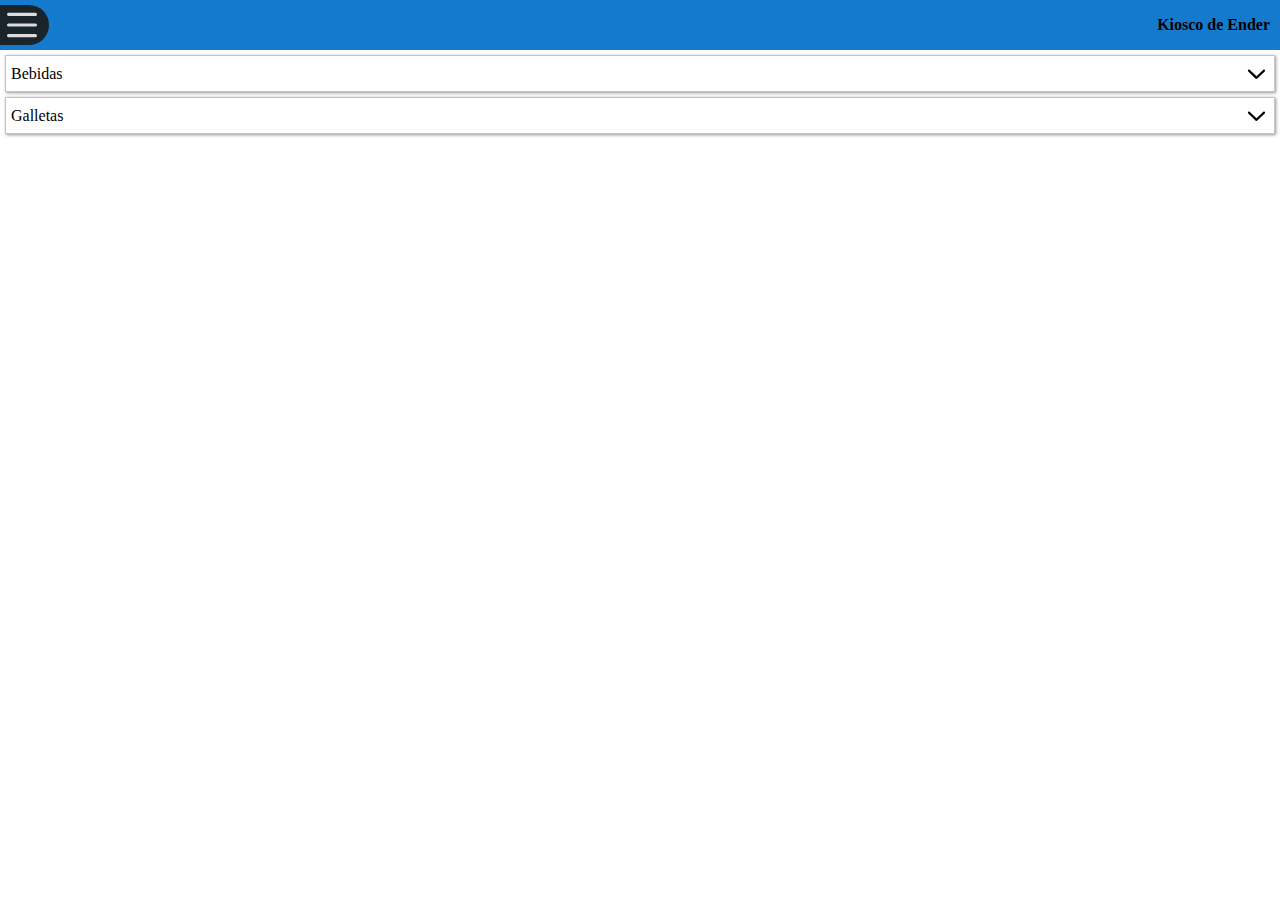
<file: index.html>
<!DOCTYPE html>
<html lang="en">
<head>
    <meta charset="UTF-8">
    <meta http-equiv="X-UA-Compatible" content="IE=edge">
    <meta name="viewport" content="width=device-width, initial-scale=1.0">
    <link rel="stylesheet" href="webapp/recursos/css/global.css">
    <link rel="stylesheet" href="webapp/recursos/css/principal.css">
    <title>Kiosco de Ender</title>
</head>
<body>
    <!-- Comienzo de la cabecera -->
    <header id="cabecera-principal">
        <section class="cabecera-principal__menu">
            <ul id="menu-principal">
                <li>
                    <a class="menu-principal__a" onclick="return false">
                        <img src="webapp/recursos/icon/bars.svg" alt="">
                    </a>
                </li>
                <li>
                    <a href="index.html" class="menu-principal__a">
                        <img src="webapp/recursos/icon/list-dropdown.svg" alt="">
                    </a>
                </li>
                <li>
                    <a href="webapp/almacen.html" class="menu-principal__a">
                        <img src="webapp/recursos/icon/box.svg" alt="">
                    </a>
                </li>
                <li>
                    <a href="webapp/administracion.html" class="menu-principal__a">
                        <img src="webapp/recursos/icon/shop.svg" alt="">
                    </a>
                </li>
            </ul>
        </section>
        <section class="cabecera-principal__titulo">
            <h4>Kiosco de Ender</h4>
        </section>
    </header>
    <!-- Fin de Cabecera -->

    <main id="cuerpo-principal">

        <section>

            <article class="categoria">
                <header class="cabecera-categoria">
                    <span>Bebidas</span>
                    <img src="webapp/recursos/icon/angle-down.svg" alt="">
                </header>
                <main class="cuerpo-categoria">
                    <table>
                        <thead>
                            <tr>
                                <th>Nombre</th>
                                <th>Precio</th>
                            </tr>
                        </thead>
                        <tbody>
                            <tr>
                                <td>CocaColar 2L</td>
                                <td>17</td>
                            </tr>
                            <tr>
                                <td>PepsiCola 1.5L</td>
                                <td>10</td>
                            </tr>
                        </tbody>
                    </table>
                </main>
            </article>

            <article class="categoria">
                <header class="cabecera-categoria">
                    <span>Galletas</span>
                    <img src="webapp/recursos/icon/angle-down.svg" alt="">
                </header>
                <main class="cuerpo-categoria">
                    <table>
                        <thead>
                            <tr>
                                <th>Nombre</th>
                                <th>Precio</th>
                            </tr>
                        </thead>
                        <tbody>
                            <tr>
                                <td>Club Social</td>
                                <td>3</td>
                            </tr>
                        </tbody>
                    </table>
                </main>
            </article>

        </section>

    </main>
</body>
</html>
</file>
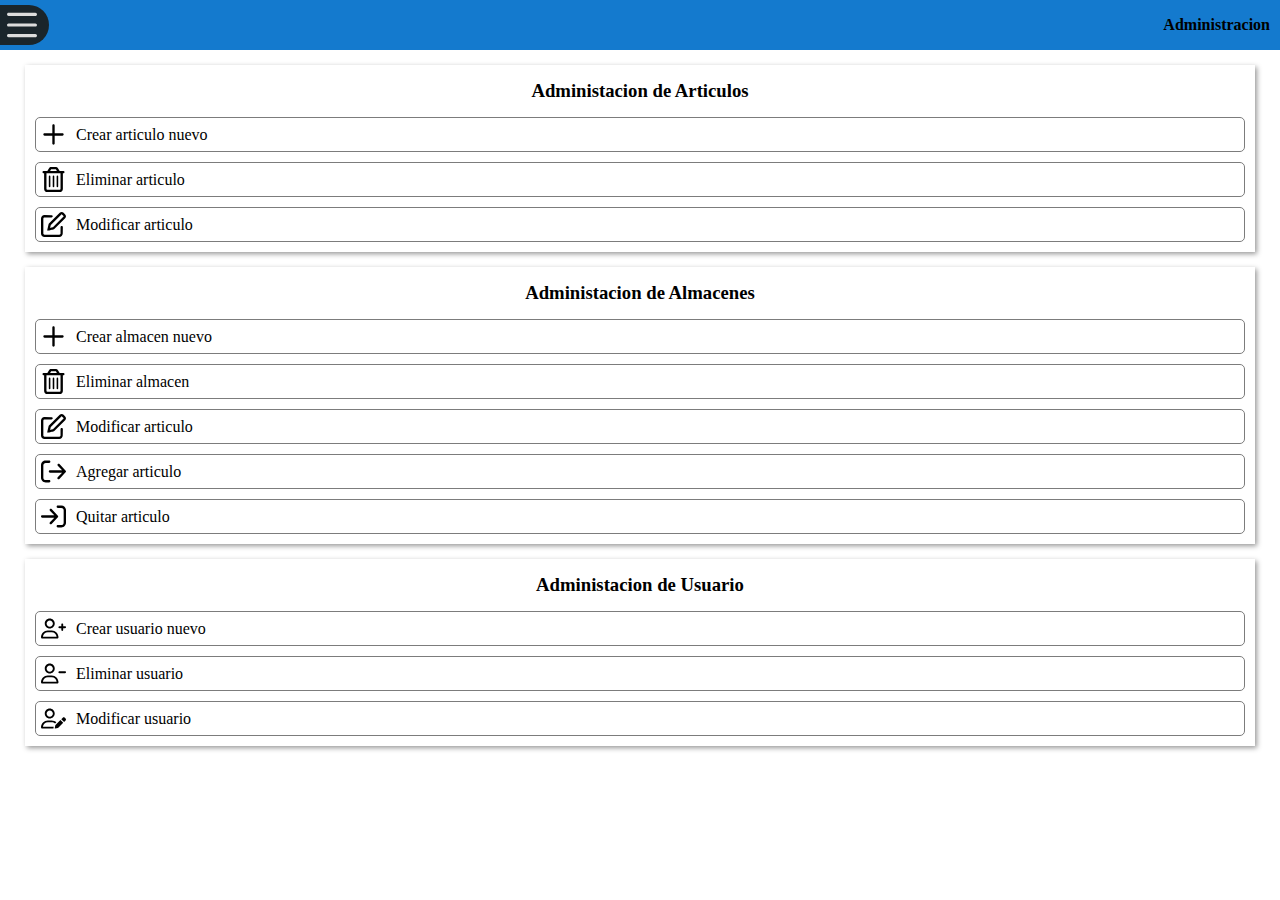
<file: webapp/administracion.html>
<!DOCTYPE html>
<html lang="en">
<head>
    <meta charset="UTF-8">
    <meta http-equiv="X-UA-Compatible" content="IE=edge">
    <meta name="viewport" content="width=device-width, initial-scale=1.0">
    <link rel="stylesheet" href="recursos/css/global.css">
    <link rel="stylesheet" href="recursos/css/principal.css">
    <title>Kiosco de Hender</title>
</head>
<body>
    <!-- Comienzo de la cabecera -->
    <header id="cabecera-principal">
        <section class="cabecera-principal__menu">
            <ul id="menu-principal">
                <li>
                    <a class="menu-principal__a" onclick="return false">
                        <img src="recursos/icon/bars.svg" alt="">
                    </a>
                </li>
                <li>
                    <a href="../index.html" class="menu-principal__a">
                        <img src="recursos/icon/list-dropdown.svg" alt="">
                    </a>
                </li>
                <li>
                    <a href="almacen.html" class="menu-principal__a">
                        <img src="recursos/icon/box.svg" alt="">
                    </a>
                </li>
                <li>
                    <a href="administracion.html" class="menu-principal__a">
                        <img src="recursos/icon/shop.svg" alt="">
                    </a>
                </li>
            </ul>
        </section>
        <section class="cabecera-principal__titulo">
            <h4>Administracion</h4>
        </section>
    </header>
    <!-- Fin de Cabecera -->

    <main id="cuerpo-principal">

        <section id="admin-articulos">

            <h3>Administacion de Articulos</h3>
            
            <article class="admin-articulo opcion-admin">
                <a href="recursos/formularios/crearArticulo.html">
                    <img src="recursos/icon/plus.svg" alt="agregar">
                    Crear articulo nuevo
                </a>
            </article>

            <article class="admin-articulo opcion-admin">
                <a href="">
                    <img src="recursos/icon/trash-can.svg" alt="">
                    Eliminar articulo
                </a>
            </article>

            <article class="admin-articulo opcion-admin">
                <a href="">
                    <img src="recursos/icon/pen-to-square.svg" alt="">
                    Modificar articulo
                </a>
            </article>

        </section>

        <section id="admin-almacenes">

            <h3>Administacion de Almacenes</h3>
            
            <article class="admin-almacen opcion-admin">
                <a href="">
                    <img src="recursos/icon/plus.svg" alt="agregar">
                    Crear almacen nuevo
                </a>
            </article>

            <article class="admin-almacen opcion-admin">
                <a href="">
                    <img src="recursos/icon/trash-can.svg" alt="">
                    Eliminar almacen
                </a>
            </article>

            <article class="admin-almacen opcion-admin">
                <a href="">
                    <img src="recursos/icon/pen-to-square.svg" alt="">
                    Modificar articulo
                </a>
            </article>

            <article class="admin-almacen opcion-admin">
                <a href="">
                    <img src="recursos/icon/arrow-right-from-bracket.svg" alt="">
                    Agregar articulo
                </a>
            </article>

            <article class="admin-almacen opcion-admin">
                <a href="">
                    <img src="recursos/icon/arrow-right-to-bracket.svg" alt="">
                    Quitar articulo
                </a>
            </article>

        </section>

        <section id="admin-usuarios">

            <h3>Administacion de Usuario</h3>

            <article class="admin-usuario opcion-admin">
                <a href="">
                    <img src="recursos/icon/user-plus.svg" alt="agregar">
                    <div>Crear usuario nuevo</div>
                </a>
            </article>

            <article class="admin-usuario opcion-admin">
                <a href="">
                    <img src="recursos/icon/user-minus.svg" alt="">
                    Eliminar usuario
                </a>
            </article>

            <article class="admin-usuario opcion-admin">
                <a href="">
                    <img src="recursos/icon/user-pen.svg" alt="">
                    Modificar usuario
                </a>
            </article>

        </section>

    </main>
</body>
</html>
</file>
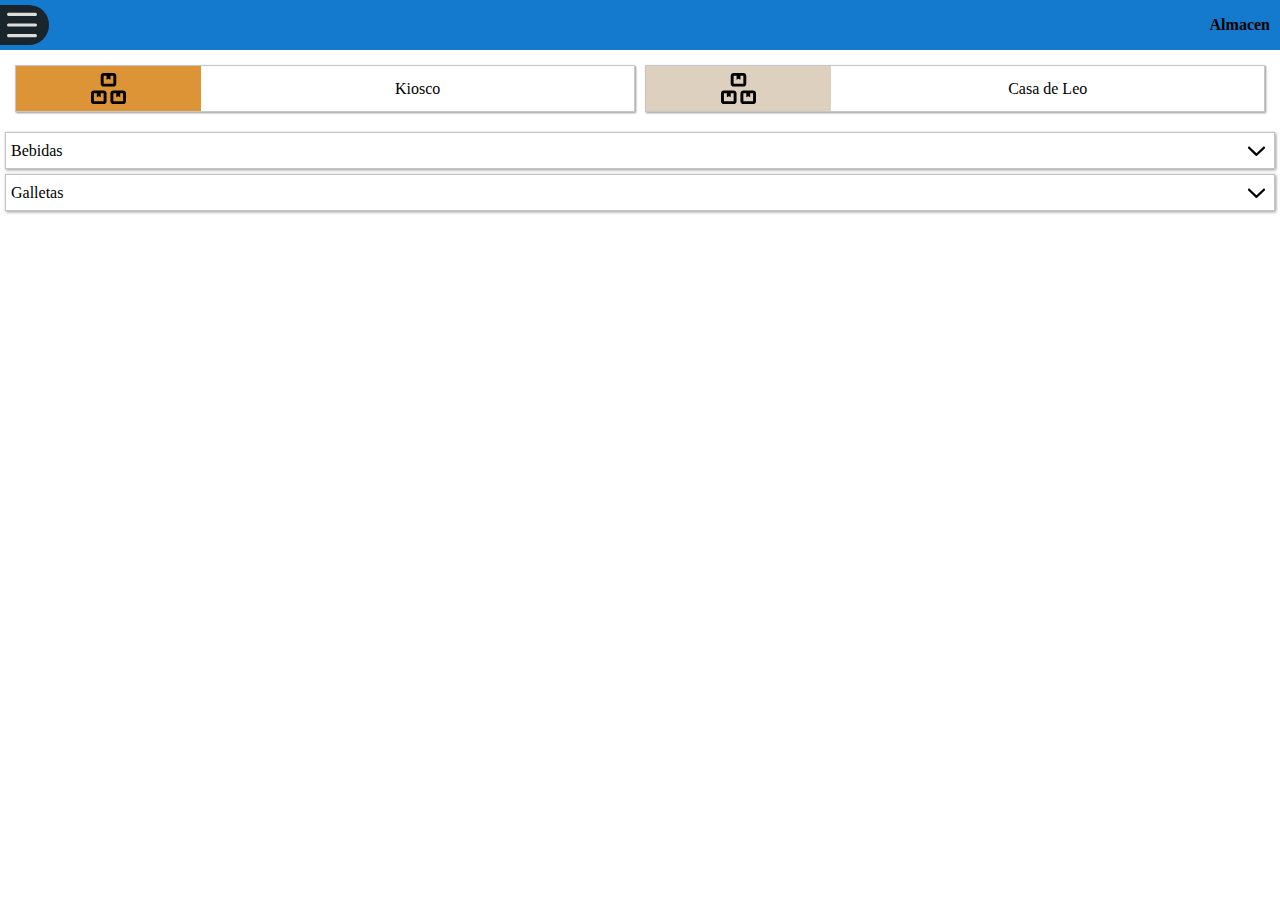
<file: webapp/almacen.html>
<!DOCTYPE html>
<html lang="en">
<head>
    <meta charset="UTF-8">
    <meta http-equiv="X-UA-Compatible" content="IE=edge">
    <meta name="viewport" content="width=device-width, initial-scale=1.0">
    <link rel="stylesheet" href="recursos/css/global.css">
    <link rel="stylesheet" href="recursos/css/principal.css">
    <title>Kiosco de Hender</title>
</head>
<body>
    <!-- Comienzo de la cabecera -->
    <header id="cabecera-principal">
        <section class="cabecera-principal__menu">
            <ul id="menu-principal">
                <li>
                    <a class="menu-principal__a" onclick="return false">
                        <img src="recursos/icon/bars.svg" alt="">
                    </a>
                </li>
                <li>
                    <a href="../index.html" class="menu-principal__a">
                        <img src="recursos/icon/list-dropdown.svg" alt="">
                    </a>
                </li>
                <li>
                    <a href="almacen.html" class="menu-principal__a">
                        <img src="recursos/icon/box.svg" alt="">
                    </a>
                </li>
                <li>
                    <a href="administracion.html" class="menu-principal__a">
                        <img src="recursos/icon/shop.svg" alt="">
                    </a>
                </li>
            </ul>
        </section>
        <section class="cabecera-principal__titulo">
            <h4>Almacen</h4>
        </section>
    </header>
    <!-- Fin de Cabecera -->

    <main id="cuerpo-principal">

        <header id="cabecera-almacen">

            <section class="lista-almacenes">

                <article class="seleccion-almacen active">
                    <div class="imagen-almacen">
                        <img src="recursos/icon/boxes-stacked.svg" alt="">
                    </div>
                    <div class="nombre-almacen">
                        <span>Kiosco</span>
                    </div>
                </article>

                <article class="seleccion-almacen">
                    <div class="imagen-almacen">
                        <img src="recursos/icon/boxes-stacked.svg" alt="">
                    </div>
                    <div class="nombre-almacen">
                        <span>Casa de Leo</span>
                    </div>
                </article>

            </section>

        </header>

        <section>

            <article class="categoria">
                <header class="cabecera-categoria">
                    <span>Bebidas</span>
                    <img src="recursos/icon/angle-down.svg" alt="">
                </header>
                <main class="cuerpo-categoria">
                    <table>
                        <thead>
                            <tr>
                                <th>Nombre</th>
                                <th>B</th>
                                <th>P</th>
                                <th>U</th>
                            </tr>
                        </thead>
                        <tbody>
                            <tr>
                                <td>CocaColar 2L</td>
                                <td id="bulto">3</td>
                                <td id="paquete">-</td>
                                <td id="unidad">8</td>
                            </tr>
                            <tr>
                                <td>PepsiCola 1.5L</td>
                                <td id="bulto">3</td>
                                <td id="paquete">-</td>
                                <td id="unidad">8</td>
                            </tr>
                        </tbody>
                    </table>
                </main>
            </article>

            <article class="categoria">
                <header class="cabecera-categoria">
                    <span>Galletas</span>
                    <img src="recursos/icon/angle-down.svg" alt="">
                </header>
                <main class="cuerpo-categoria">
                    <table>
                        <thead>
                            <tr>
                                <th>Nombre</th>
                                <th>B</th>
                                <th>P</th>
                                <th>U</th>
                            </tr>
                        </thead>
                        <tbody>
                            <tr>
                                <td>Club Social</td>
                                <td>3</td>
                                <td>5</td>
                                <td>15</td>
                            </tr>
                        </tbody>
                    </table>
                </main>
            </article>

        </section>

    </main>
</body>
</html>
</file>
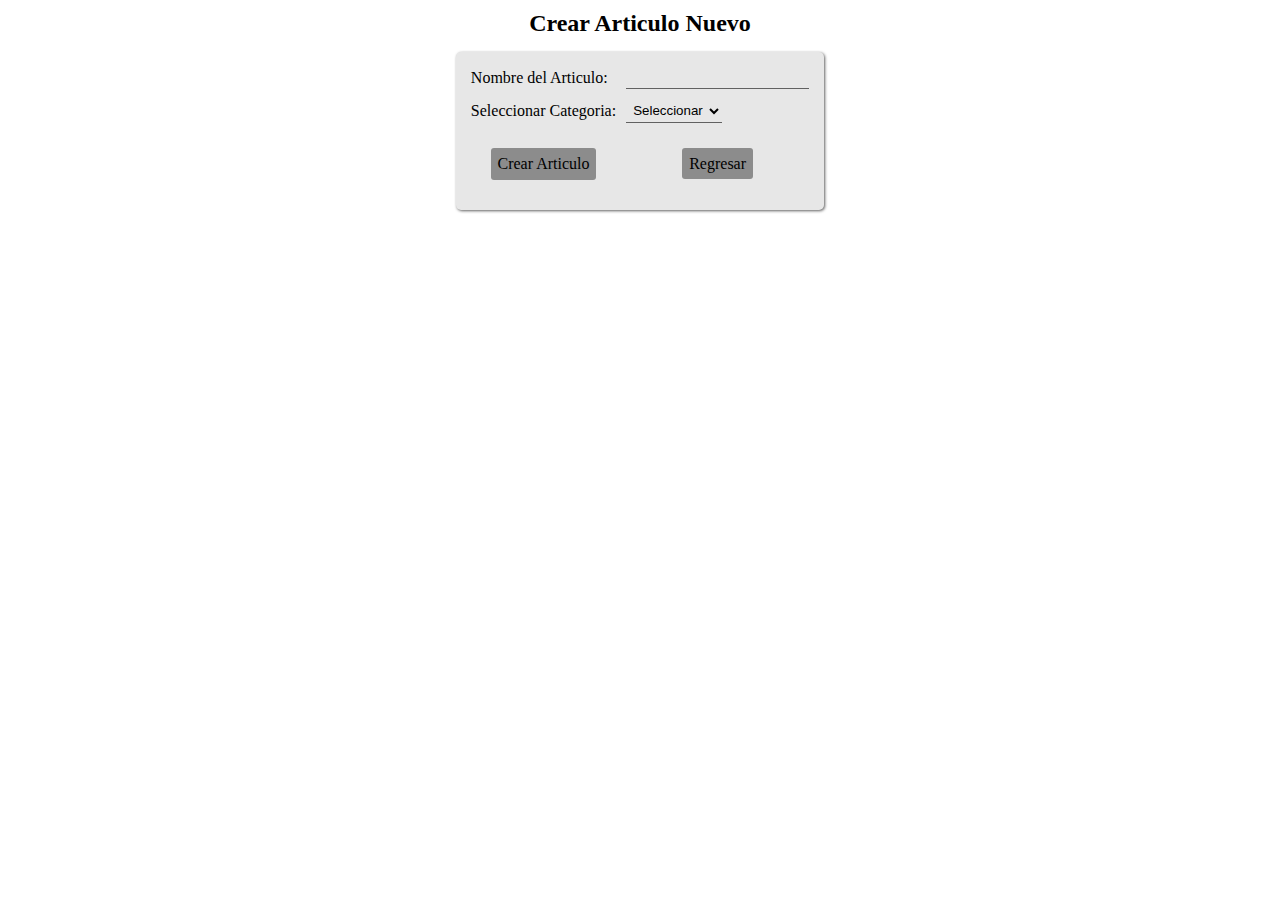
<file: webapp/recursos/formularios/crearArticulo.html>
<!DOCTYPE html>
<html lang="en">
<head>
    <meta charset="UTF-8">
    <meta http-equiv="X-UA-Compatible" content="IE=edge">
    <meta name="viewport" content="width=device-width, initial-scale=1.0">
    <link rel="stylesheet" href="../css/global.css">
    <link rel="stylesheet" href="../css/crearArticulo.css">
    <title>Crear Articulo</title>
</head>
<body>

    <header>
        <h2>Crear Articulo Nuevo</h2>
    </header>

    <main>

        <form action="" method="post" onsubmit="return validar()">
            
            <!-- <div>
                <label for="nombreArticulo">Nombre del Articulo:</label>
                <label for="agregarPropiedades">Agregar Propiedades:</label>
                <label for="categoria">Seleccionar Categoria:</label>
            </div>

            <div>
                <input type="text" name="nombreArticulo" id="nombreArticulo">
                <button class="agregarPropiedad" id="agregarPropiedad">
                    <img src="../icon/plus.svg" alt="">
                </button>
                <select name="categoria" id="categoria">
                    <option value="">Seleccionar</option>
                    <option value="">Bebidas</option>
                    <option value="">Galletas</option>
                    <option value="">Chocolates</option>
                    <option value="">Caramelos</option>
                </select>
            </div> -->

            <table>
                <tbody>
                    <tr>
                        <td><label for="nombreArticulo">Nombre del Articulo:</label></td>
                        <td><input type="text" name="nombreArticulo" id="nombreArticulo"></td>
                    </tr>
                    <!-- <tr>
                        <td><label for="agregarPropiedades">Agregar Propiedades:</label></td>
                        <td>
                            <ul id="lista-propiedades">
                                <li>Sabor -> Manzana <div class="eliminar-item"><img src="../icon/trash-can.svg" alt=""></div></li>
                            </ul>
                            <div class="agregarPropiedad" id="agregarPropiedad">
                                <img src="../icon/plus.svg" alt="">
                            </div>
                        </td>
                    </tr> -->
                    <tr>
                        <td><label for="categoria">Seleccionar Categoria:</label></td>
                        <td>
                            <select name="categoria" id="categoria">
                                <option value="">Seleccionar</option>
                                <option value="1">Bebidas</option>
                                <option value="2">Galletas</option>
                                <option value="3">Chocolates</option>
                                <option value="4">Caramelos</option>
                            </select>
                        </td>
                    </tr>
                    <tr>
                        <td class="crear"><input type="submit" value="Crear Articulo"></td>
                        <td class="regresar"><a href="../../administracion.html" id="regresar">Regresar</a></td>
                    </tr>
                </tbody>
            </table>

        </form>

    </main>

    <footer>

    </footer>
    <script src="../js/crearArticulo.js"></script>
</body>
</html>
</file>
<file: webapp/recursos/css/global.css>
*{
    padding: 0px;
    margin: 0px;
    box-sizing: border-box;
}

body{
    position: relative;
    display: flex;
    flex-flow: column nowrap;
    justify-content: center;
    align-content: stretch;
    height: 100vh;
}

#cabecera-principal {
    display: flex;
    flex-flow: row nowrap;
    justify-content: stretch;
    align-content: center;
    background-color: #147ace;
}

#cabecera-principal > * {
    position: relative;
    display: flex;
    justify-content: right;
    align-items: center;
    flex-grow: 1;
    height: 40px;
    max-height: 40px;
    margin: 5px 0px;
    padding-right: 10px;
}

#cuerpo-principal {
    flex-grow: 1;
}

#menu-principal {
    position: absolute;
    z-index: 1;
    left: -132px;
    list-style: none;
    display: flex;
    flex-flow: row-reverse nowrap;
    justify-content: center;
    align-items: center;
    background-color: #1a252b;
    border-top-right-radius: 25px;
    border-bottom-right-radius: 25px;
    padding-right: 5px;
    transition: left 1s ease;
}

#menu-principal:hover{
    left: 0px;
}

.menu-principal__a{
    display: flex;
    text-decoration: none;
    color: #000000;
    justify-content: center;
    align-items: center;
    width: 40px;
    height: 40px;
    padding: 5px;
    margin: 0px 2px;
    filter: invert(95%) sepia(0%) saturate(91%) hue-rotate(179deg) brightness(91%) contrast(99%);
}
</file>
<file: webapp/recursos/css/principal.css>
#cuerpo-principal{
    overflow: auto;
}

.categoria {
    border: 1px solid #c4c4c4;
    box-shadow: 1px 1px 3px #959595;
    margin: 5px;
    overflow: hidden;
}

.cabecera-categoria {
    display: flex;
    flex-flow: row nowrap;
    justify-content: space-between;
    align-items: center;
    padding: 5px;
}

.cabecera-categoria > img {
    display: flex;
    justify-content: center;
    align-items: center;
    width: 25px;
    height: 25px;
    transition: rotate 0.5s ease;
}

.cuerpo-categoria {
    display: flex;
    justify-content: center;
    align-content: center;
    max-height: 0px;
    transition: max-height 1s ease;
}

.categoria:hover > .cabecera-categoria > img {
    rotate: -180deg;
}

.categoria:hover > .cuerpo-categoria {
    max-height: 100vh;
}

.cuerpo-categoria table {
    margin: 5px;
    width: 100%;
    text-align: justify;
    border-collapse: collapse;
}

.cuerpo-categoria table tbody td:nth-child(1) {
    width: 70%;
}

.cuerpo-categoria table td, th {
    padding: 5px;
}

.cuerpo-categoria table tbody tr:nth-child(odd) {
    background-color: #d0d0d0;
}

.cuerpo-categoria table tbody tr:nth-child(even) {
    background-color: #e2e2e2;
}

.cuerpo-categoria table thead tr {
    color: #e2e2e2;
    background-color: #3f3f3f;
}

.lista-almacenes {
    display: flex;
    flex-flow: row nowrap;
    justify-content: space-around;
    align-content: center;
    padding: 10px;
}

.seleccion-almacen{
    position: relative;
    display: flex;
    justify-content: stretch;
    align-content: stretch;
    width: 50%;
    margin: 5px;
    box-shadow: 1px 1px 2px #959595;
    border: 1px solid #c6c6c6;
    cursor: pointer;
}

.seleccion-almacen:hover{
    box-shadow: none;
    border: 1px solid #d0d0d0;
}

.seleccion-almacen > *{
    flex-grow: 1;
    display: flex;
    justify-content: center;
    align-items: center;
}

.imagen-almacen {
    width: 30%;
    max-width: 30%;
    background-color: #ddd0bf;
    padding: 5px;
}

.seleccion-almacen img {
    display: flex;
    justify-content: center;
    align-items: center;
    width: 35px;
    height: 35px;
}

.active > .imagen-almacen {
    background-color: #dc9436;
}

#admin-articulos, #admin-almacenes, #admin-usuarios {
    display: flex;
    flex-flow: column nowrap;
    justify-content: center;
    align-content: center;
    margin: 15px 25px;
    padding: 5px;
    box-shadow: 2px 2px 5px #999999;
}

#admin-articulos > h3 , #admin-almacenes > h3, #admin-usuarios > h3 {
    padding: 10px;
    align-self: center;
}

.opcion-admin {
    position: relative;
    display: flex;
    justify-content: stretch;
    align-items: center;
}

.opcion-admin > a{
    display: flex;
    flex-flow: row nowrap;
    justify-content: flex-start;
    align-items: center;
    color: #000000;
    text-decoration: none;
    width: 100%;
    height: 35px;
    margin: 5px;
    border: 1px solid #7c7c7c;
    padding: 5px;
    border-radius: 5px;
}

.opcion-admin > a > img {
    display: flex;
    width: 25px;
    height: 25px;
    margin-right: 10px;
}

.opcion-admin a:hover {
    color: #d0d0d0;
    background-color: #3f3f3f;
}
</file>
<file: webapp/recursos/css/crearArticulo.css>
header {
    display: flex;
    justify-content: center;
    align-items: center;
    padding-top: 10px;
}

main {
    flex-grow: 1;
    display: flex;
    flex-flow: column nowrap;
    justify-content: flex-start;
    align-items: center;
}

form {
    display: flex;
    flex-flow: row nowrap;
    justify-content: center;
    align-items: flex-start;
    padding: 10px;
    margin: 15px;
    background-color: #e7e7e7;
    box-shadow: 1px 1px 3px #616161;
    border-radius: 5px;
}

table {
    border-collapse: collapse;
}

td {
    padding: 5px;
}

.crear, .regresar {
    text-align: center;
    padding: 20px;
}


.agregarPropiedad {
    display: flex;
    justify-content: center;
    align-items: center;
    width: 25px;
    height: 25px;
    border-radius: 25px;
    padding: 5px;
    border: none;
    background-color: #287cd0;
}

[type="text"], select{
    border: none;
    border-bottom: 1px solid #616161;
    padding: 3px;
    background-color: inherit;
    outline: none;
}

[type="submit"], #regresar {
    text-decoration: none;
    color: #000000;
    border: none;
    padding: 7px;
    background-color: #8c8c8c;
    font-family: 'Times New Roman', Times, serif;
    font-size: medium;
    border-radius: 3px;
}

ul {
    list-style-type: none;
}

li {
    /* box-shadow: 1px 1px 2px #8b8b8b; */
    display: flex;
    flex-flow: row nowrap;
    justify-content: space-between;
    align-items: center;
    margin: 5px;
    border-bottom: 1px solid #a8a8a8;
}

li > div {
    display: flex;
    justify-content: center;
    align-items: center;
    border: none;
    background-color: #e8afaf;
    border-radius: 3px;
    margin: 3px;
}

li > div > img {
    margin: 2px;
    width: 15px;
    height: 15px;
}
</file>
